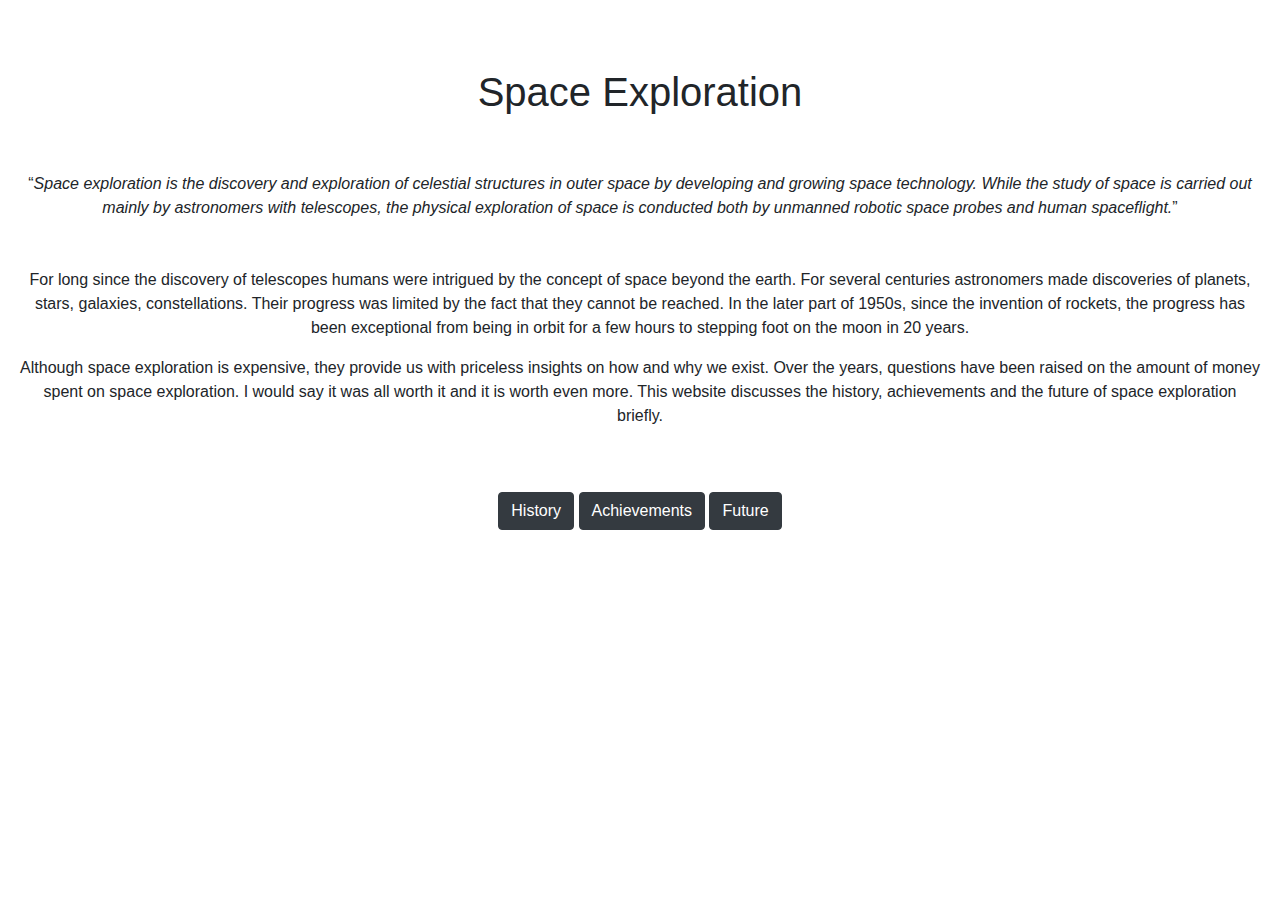
<file: index.html>
<!DOCTYPE html>
<html>
<head>
	<title>
		Space Exploration
	</title>
	<link rel="stylesheet" type="text/css" href="style.css">
	<link rel="stylesheet" href="https://maxcdn.bootstrapcdn.com/bootstrap/4.3.1/css/bootstrap.min.css">
</head>
<body>
	<div class="item">
	<br><br>
	<h1>Space Exploration</h1>
	<br><br>
	<q><i>Space exploration is the discovery and exploration of celestial structures in outer space by developing and growing space technology. While the study of space is carried out mainly by astronomers with telescopes, the physical exploration of space is conducted both by unmanned robotic space probes and human spaceflight.</i></q>
	<br><br><br>
	<p>For long since the discovery of telescopes humans were intrigued by the concept of space beyond the earth. For several centuries astronomers made discoveries of planets, stars, galaxies, constellations. Their progress was limited by the fact that they cannot be reached. In the later part of 1950s, since the invention of rockets, the progress has been exceptional from being in orbit for a few hours to stepping foot on the moon in 20 years. </p>
	<p>Although space exploration is expensive, they provide us with priceless insights on how and why we exist. Over the years, questions have been raised on the amount of money spent on space exploration. I would say it was all worth it and it is worth even more. This website discusses the history, achievements and the future of space exploration briefly. </p>
	<br><br>
	<div id="links">
	<button type="button" class="btn btn-dark" onclick="location.href='history.html'">History</button>
	<button type="button" class="btn btn-dark" onclick="location.href='achievements.html'">Achievements</button>
	<button type="button" class="btn btn-dark" onclick="location.href='future.html'">Future</button>
	</div>
	<br><br>
</div>
</body>
</html>
</file>
<file: style.css>
.item, .acimage {
  padding: 20px;
}
table, td, th {
  border: solid black;
  padding: 3px;
  text-align: center;
  padding-left: 25px;
  padding-right: 25px;
}
@media (max-width: 500px) {
  table, td, th {
    padding-left: 10px;
    padding-right: 10px;
    font-size: 14px;
  }
}
.item {
  width: 100%;
  margin: 0px auto;
  text-align: center;
}
.acimage {
  height: 300px;
  width: 500px;
}
#links {
  margin: 0px auto;
  text-align: center;
}
.item > h3 {
  text-align: left;
}
.heading .normal {
  display: inline;
}
.heading a {
  display: none;
}
.heading:hover .normal {
  display: none;
}
.heading:hover a {
  display: inline;
}
</file>
